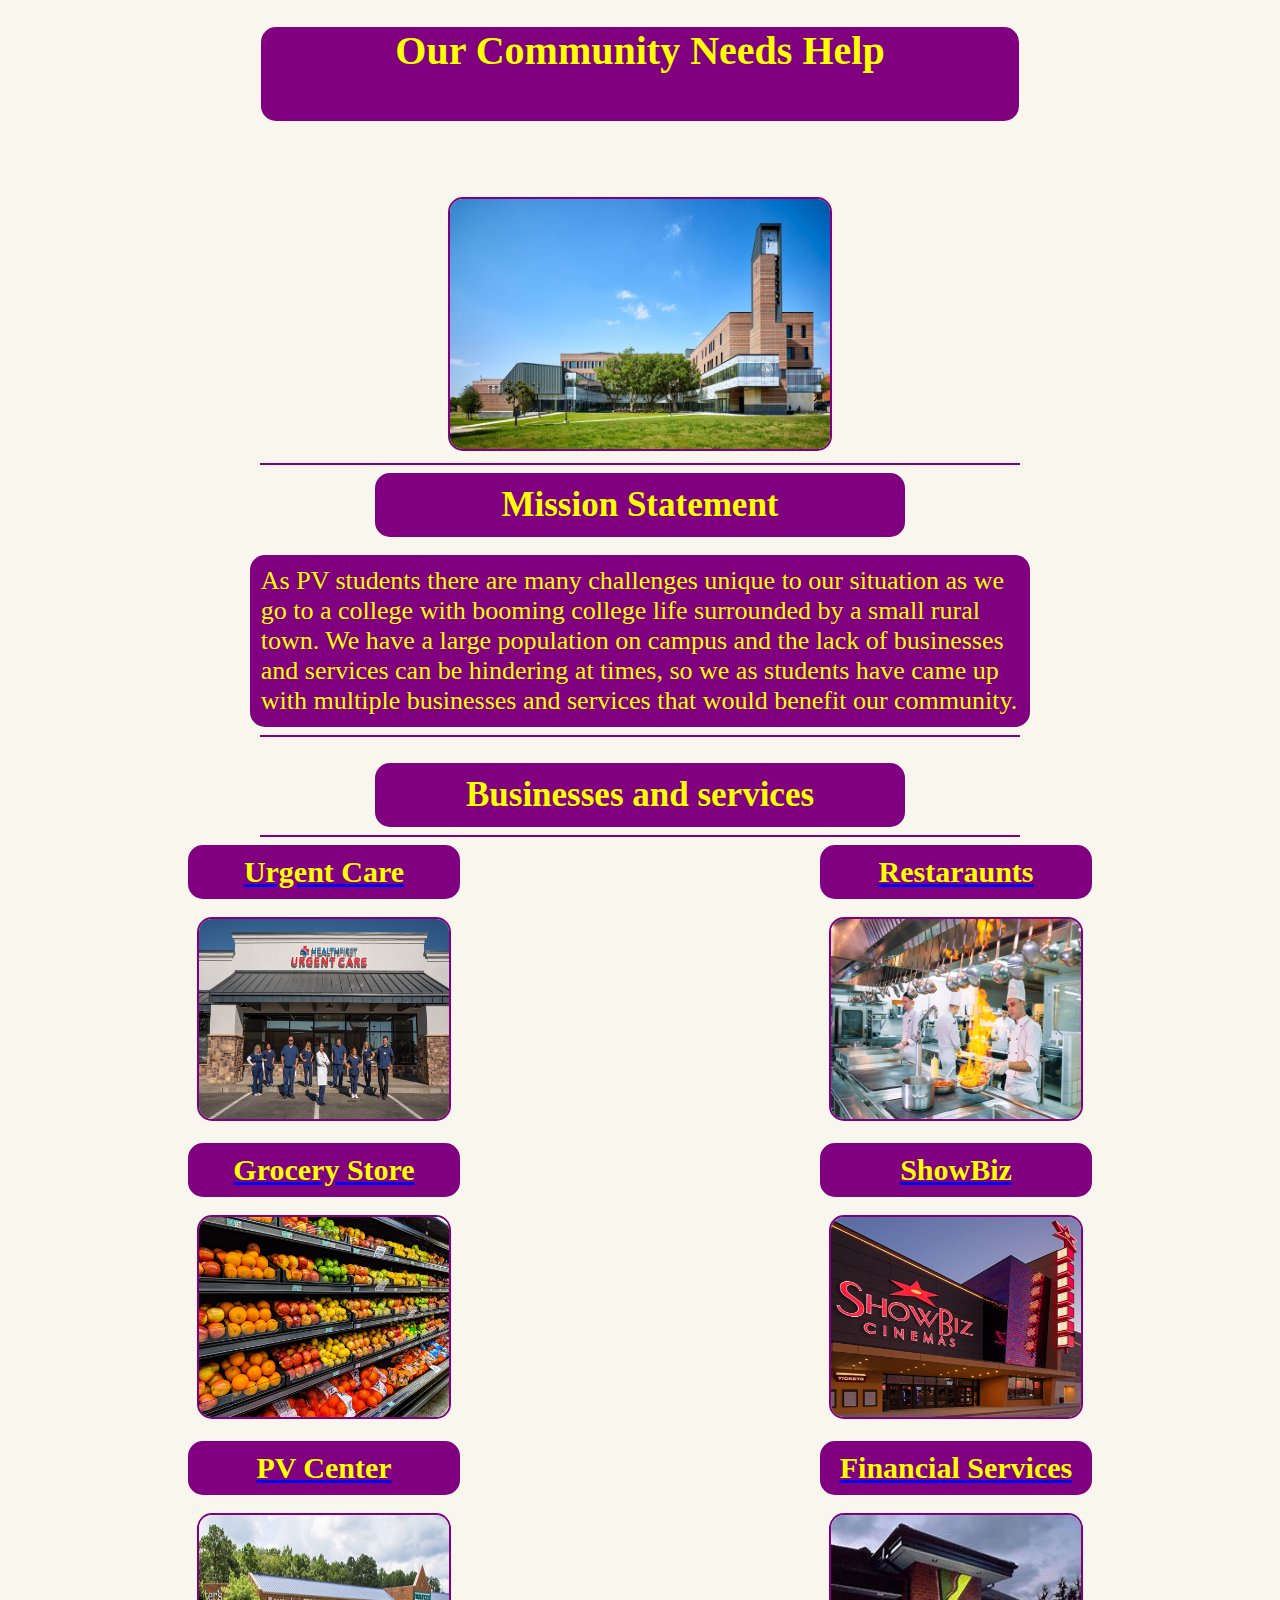
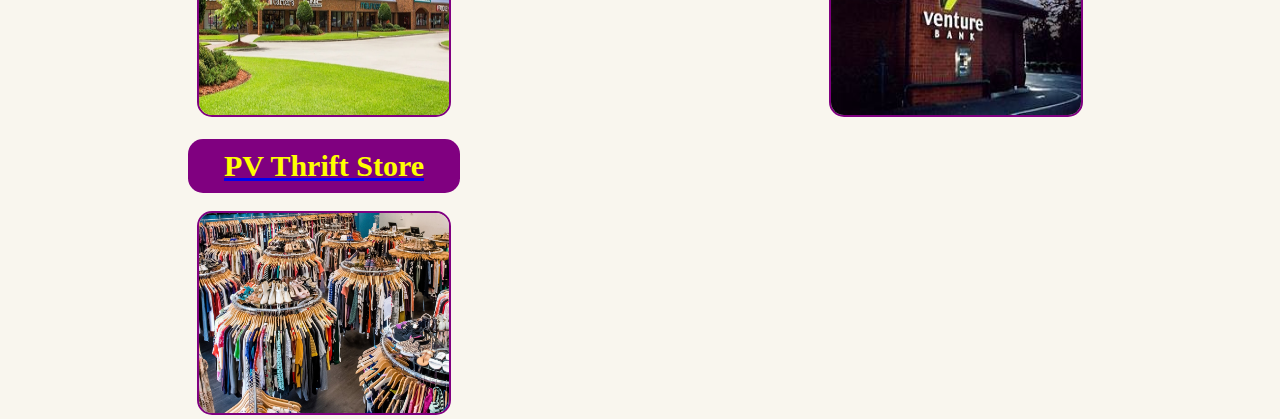
<file: index.html>
<!DOCTYPE html>
<html>

<head>
  <meta charset="utf-8">
  <meta name="viewport" content="width=device-width">
  <title>PV Needs</title>
  <link href="homepage.css" rel="stylesheet" type="text/css" />
</head>
<header>
  <h1>Our Community Needs Help</h1>
  <h3>How We Can Improve PV</h3>
</header>

<body>  
<br>
<br>	
<center><img class="img" src="PVpicture.jpg" height="250" width="30%">
 <hr>
    <h1 class="title">Mission Statement</h1>
<br>
    <p>As PV students there are many challenges unique to our situation as we go to a college with booming college life surrounded by a small rural town. We have a large population on campus and the lack of businesses and services can be hindering at times, so we as students have came up with multiple businesses and services that would benefit our community.</p>
 <hr>
 </center>
<br>
<h1 class="title">Businesses and services</h1>
<hr>
<div class="container">
<div class="box1">
	<a href="urgentcare.html">
	<h2>Urgent Care</h2></a>
	<br>
	<center><img class="img" src="urgentcarepic.jpg" height="200" width="250"></center>
<br>
<a href="grocerystore.html">
	<h2>Grocery Store</h2></a>
<br>
	<center><img class="img" src="grocery.jpg" height="200" width="250"></center>
<br>
	<a href="PVcenter.html">
	<h2>PV Center</h2></a>
<br>
	<center><img class="img" src="outletmall.png" height="200" width="250"></center>
<br>
<a href="PVThriftstore.html">
	<h2>PV Thrift Store</h2></a>
<br>
	<center><img class="img" src="thrift.jpg" height="200" width="250"></center>
</div>


<div class="box2">
	<a href="pvrestaurant.html">
	<h2>Restaraunts</h2></a>
<br>
	<center><img class="img" src="restaurantpic.jpg" height="200" width="250"></center>
	<br>
	<a href="showbiz.html">
	<h2>ShowBiz</h2></a>
<br>
	<center><img class="img" src="showbiz.jpg" height="200" width="250"></center>
	<br>
	<a href="bank.html">
	<h2>Financial Services</h2></a>
<br>
	<center><img class="img" src="bank.jpg" height="200" width="250"></center>
</div>
</div>
</body>
<footer>
  
</footer>

</html>
</file>
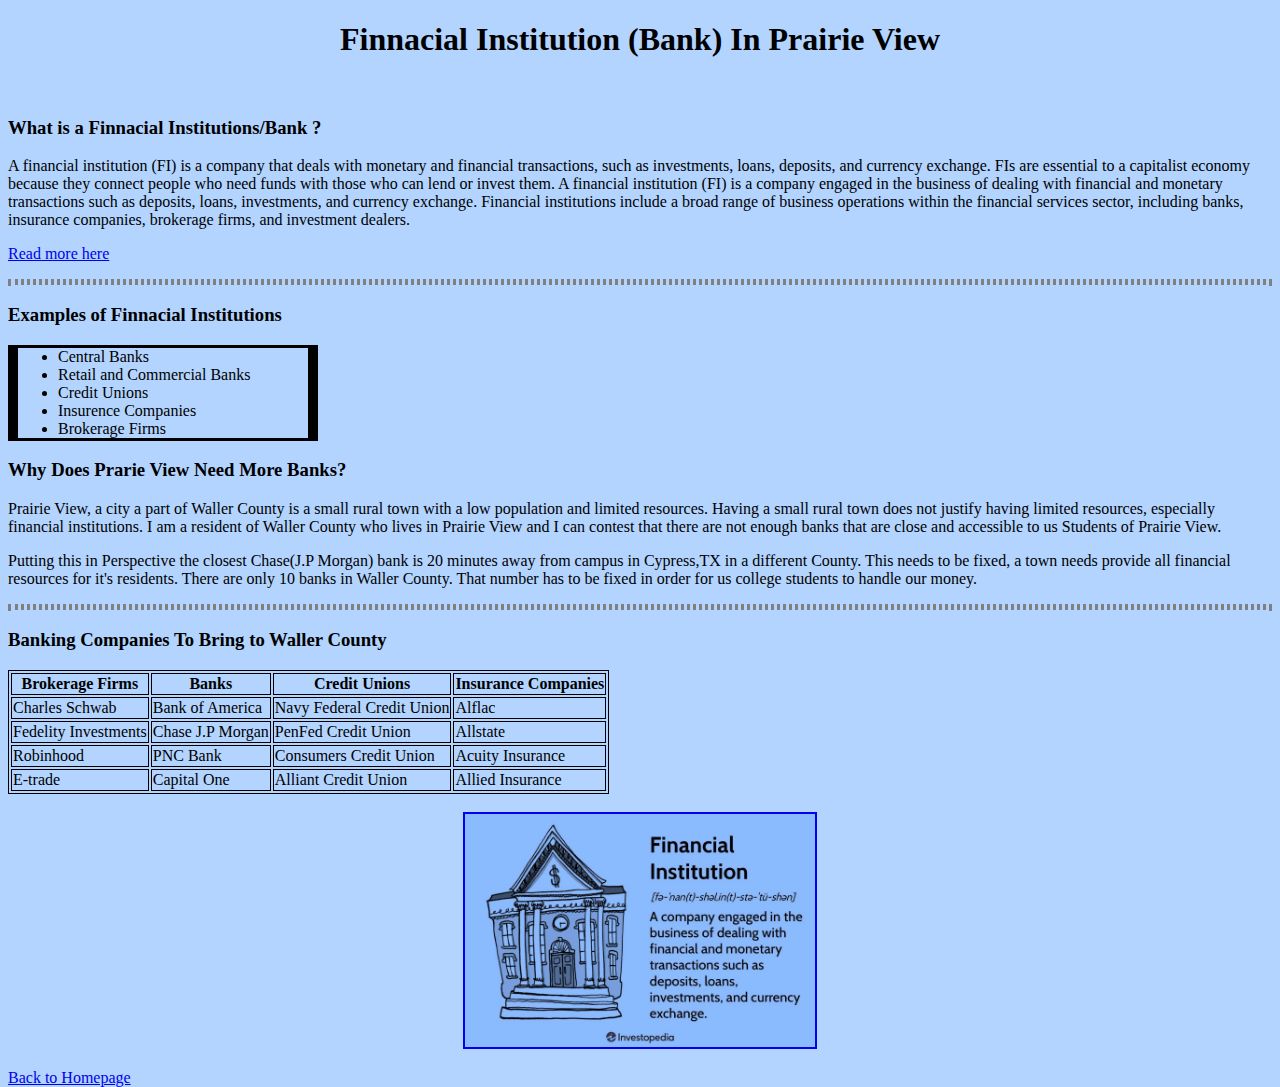
<file: bank.html>
<!DOCTYPE html>
<html>

<head>
  <meta charset="utf-8">
  <meta name="viewport" content="width=device-width">
  <title>replit</title>
  <link href="bank.css" rel="stylesheet" type="text/css" />
</head>

<body>
  <style>
  table, th, td {
    border:1px solid black;
  }
  </style>
  
  <h1 style="font-family: , 'Gill Sans', 'Gill Sans MT', Calibri, 'Trebuchet MS', sans-serif;"><center>Finnacial Institution (Bank) In Prairie View</center></h1>
  
 
  <br>
  
  <h3>What is a Finnacial Institutions/Bank ?</h3>
  <p>A financial institution (FI) is a company that deals with monetary and financial transactions, such as investments, loans, deposits, and currency exchange. FIs are essential to a capitalist economy because they connect people who need funds with those who can lend or invest them. A financial institution (FI) is a company engaged in the business of dealing with financial and monetary transactions such as deposits, loans, investments, and currency exchange. Financial institutions include a broad range of business operations within the financial services sector, including banks, insurance companies, brokerage firms, and investment dealers.</p>
  <p>
  <a href="https://www.investopedia.com/terms/f/financialinstitution.asp">Read more here</a></p>
  
  <hr>
  
  <h3>Examples of Finnacial Institutions</h3>
  <ul>
    <li>Central Banks</li>
    <li>Retail and Commercial Banks</li>
    <li>Credit Unions</li>
    <li>Insurence Companies</li>
    <li>Brokerage Firms</li>
  </ul>

  
<h3>Why Does Prarie View Need More Banks?</h3>  
  <p>Prairie View, a city a part of Waller County is a small rural town with a low population and limited resources. Having a small rural town does not justify having limited resources, especially financial institutions. I am a resident of Waller County who lives in Prairie View and I can contest that there are not enough banks that are close and accessible to us Students of Prairie View.</p>
  
  <p>Putting this in Perspective the closest Chase(J.P Morgan) bank is 20 minutes away from campus in Cypress,TX in a different County. This needs to be fixed, a town needs provide all financial resources for it's residents. There are only 10 banks in Waller County. That number has to be fixed in order for us college students to handle our money.</p>
  
<hr>
  
<h3>Banking Companies To Bring to Waller County</h3>
  <table style=border: 10px solid black;>
    <tr>
       <th>Brokerage Firms</th>
       <th>Banks</th>
       <th>Credit Unions</th>
       <th>Insurance Companies</th>
    </tr>
    
    <tr>
      <td>Charles Schwab</td>
      <td>Bank of America</td>
      <td>Navy Federal Credit Union</td>
      <td>Alflac</td>
    </tr>
    
    <tr>
      <td>Fedelity Investments</td>
      <td>Chase J.P Morgan</td>
      <td>PenFed Credit Union</td>
      <td>Allstate</td>
    </tr>
    
    <tr>
      <td>Robinhood</td>
      <td>PNC Bank</td>
      <td>Consumers Credit Union</td>
      <td>Acuity Insurance</td>
    </tr>
    
    <tr>
      <td>E-trade</td>
      <td>Capital One</td>
      <td>Alliant Credit Union</td>
      <td>Allied Insurance</td>
    </tr>
   </table>
  <br>
  <center>
    <a href="https://www.youtube.com/watch?v=cqGkm6qtRWg&ab_channel=OneMinuteEconomics"> <img src="financialinstitution.jpeg" alt= "Tasmanian Tiger"length="350" width="350" border=2></a>
  </center>
<a href="index.html"><p>Back to Homepage</p></a>

  
</body>

</html>
</file>
<file: homepage.css>
html {
  height: 100%;
  width: 100%;
}

.title {
  text-align: center;
  background-color: purple;
  color: yellow;
  width: 40%;
  font-size: 35px;
  text-align: center;
  margin: auto auto auto auto;
  border-radius: 15px;
  padding: 12px;

}

h1 {
  font-size: 40px;
  padding: 0px;
  margin-bottom: 0px;
 }

h2{
  font-size: 30px;
  background: purple;
  text-align: center;
  border: 3 px solid purple;
  border-radius: 15px;
  color: yellow;
  width: 40%;
  padding: 10px;
  margin: auto auto auto auto;
}

body {
  background-color: #F9F6EE;
}
header {
  text-align: center;
  background-color: purple;
  color: yellow;
  width: 60%;
  font-size: 35px;
  text-align: center;
  margin: auto auto auto auto;
  border-radius: 15px;
  transition-property: background-color;
  transition-duration: 1s;
  transition-timing-function: linear;

}


  

h3 {
  color: Purple;
  font-size: 40px;
  padding: 0px;
  margin-top: 0px;
}

header:hover {
  background: yellow;
}

.img {
  border: 2px solid purple;
  border-radius: 15px;
}

hr {
  border: 1px solid purple;
  color: purple;
  width: 60%;
}

p {
  margin: auto auto auto auto;
  text-align: left;
  background: purple;
  color: yellow;
  border: 3px solid purple;
  border-radius: 15px;
  padding: 8px;
  width: 60%;
  font-size: 26px;
}

.container {
  display: flex;

}

.box1 {
   flex: 1;
}

.box2 {
  flex: 1;
}


footer {
  
}
</file>
<file: bank.css>
html {
  height: 100%;
  width: 100%;
}

body{
  background-color: #b3d4ff;
}

ul{
  border: solid;
  border-inline-width: 10px;
  border-inline-style: solid;
  inline-size: 250px;
  }
hr{
  border: dotted;
}
</file>
